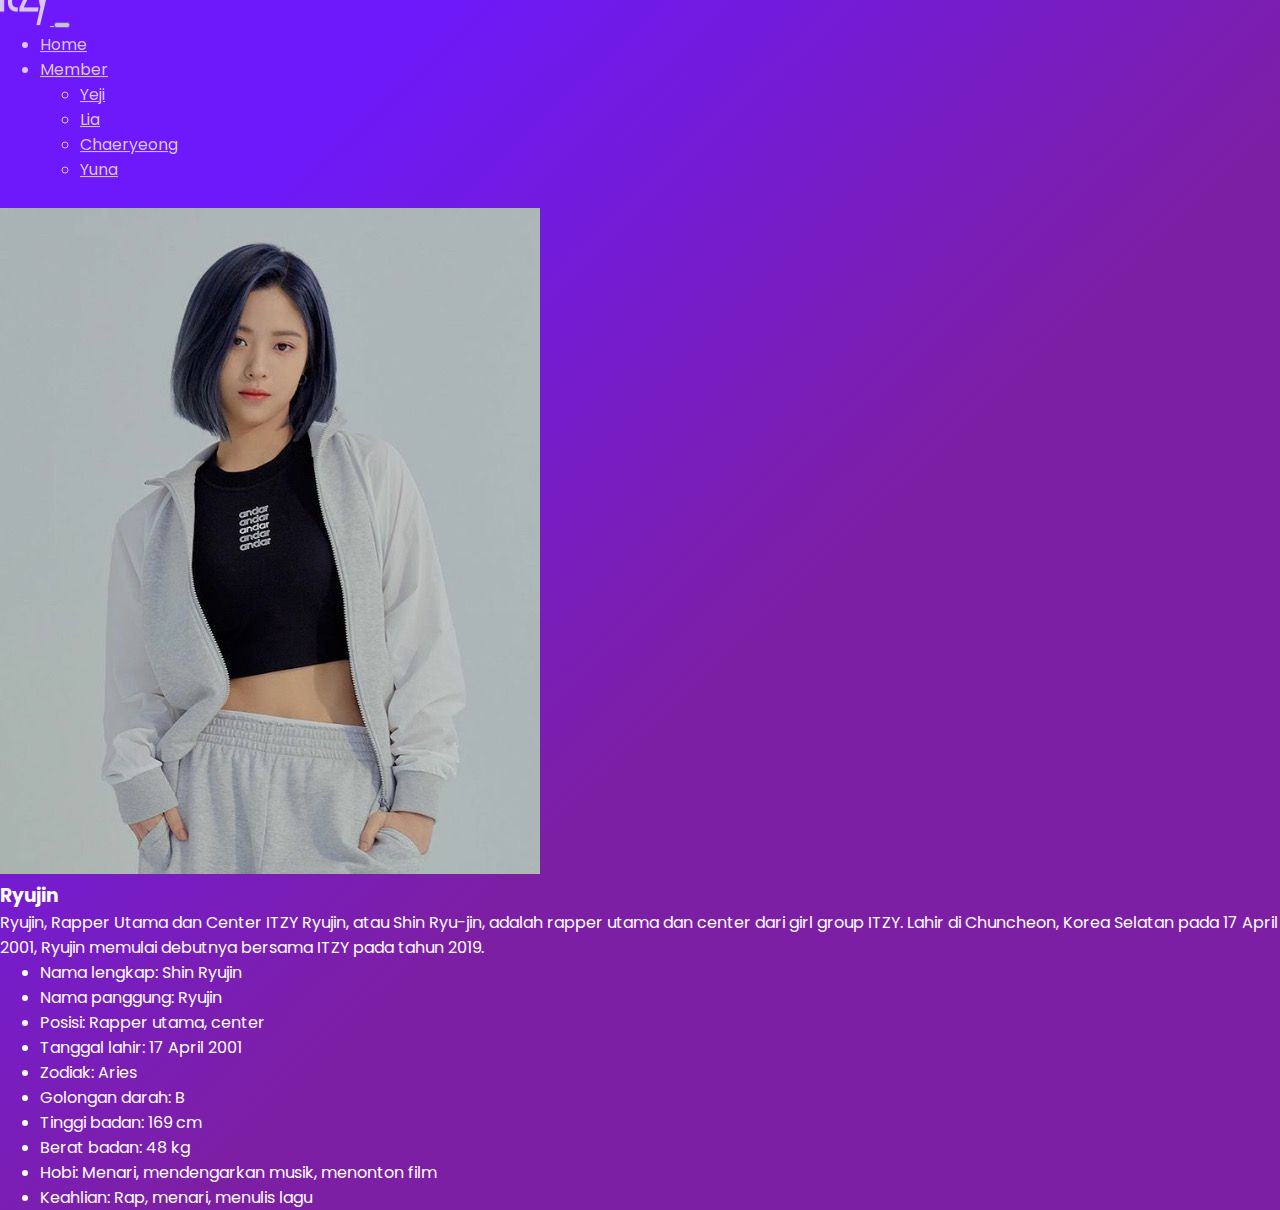
<file: Tribute-Page/member/ryujin.html>
<!DOCTYPE html>
<html lang="en">
  <head>
    <meta charset="utf-8" />
    <meta name="viewport" content="width=device-width, initial-scale=1" />
    <title>Ryujin</title>
    <link rel="icon" href="../assets/images/logo.jpg" type="image/x-icon" />
    <!-- MY CSS -->
    <link rel="stylesheet" href="member.css" />
    <style></style>
    <!-- Bootstrap -->
    <link href="https://cdn.jsdelivr.net/npm/bootstrap@5.3.2/dist/css/bootstrap.min.css" rel="stylesheet" integrity="sha384-T3c6CoIi6uLrA9TneNEoa7RxnatzjcDSCmG1MXxSR1GAsXEV/Dwwykc2MPK8M2HN" crossorigin="anonymous" />
  </head>
  <body>
    <!-- Navbar start -->
    <header>
      <nav class="navbar navbar-expand-lg">
        <div class="container">
          <a class="navbar-brand" href="../index.html">
            <img src="../assets/images/logo2.png" alt="" />
          </a>
          <button class="navbar-toggler" type="button" data-bs-toggle="collapse" data-bs-target="#navbarNavDropdown" aria-controls="navbarNavDropdown" aria-expanded="false" aria-label="Toggle navigation">
            <span class="navbar-toggler-icon"></span>
          </button>
          <div class="collapse navbar-collapse justify-content-end fs-4" id="navbarNavDropdown">
            <ul class="navbar-nav">
              <li class="nav-item">
                <a class="nav-link" aria-current="page" href="../index.html">Home</a>
              </li>
              <li class="nav-item dropdown">
                <a class="nav-link dropdown-toggle" href="#" role="button" data-bs-toggle="dropdown" aria-expanded="false">Member </a>
                <ul class="dropdown-menu bg-transparent">
                  <li><a class="dropdown-item" href="yeji.html">Yeji</a></li>
                  <li><a class="dropdown-item" href="lia.html">Lia</a></li>
                  <li><a class="dropdown-item" href="chaeryeong.html">Chaeryeong</a></li>
                  <li><a class="dropdown-item" href="yuna.html">Yuna</a></li>
                </ul>
              </li>
            </ul>
          </div>
        </div>
      </nav>
    </header>
    <!-- Navbar End -->

    <!--HERO SECTION  -->
    <section id="hero" class="hero">
      <div class="container">
        <div class="row align-items-center">
          <div class="col-md-6">
            <img src="../assets/images/ryujin3.jpg" class="hero-img" alt="" />
          </div>
          <div class="col-md-6 hero-content mt-5">
            <h3 class="fw-bold fs-2">Ryujin</h3>
            <p class="fw-semibold">
              Ryujin, Rapper Utama dan Center ITZY Ryujin, atau Shin Ryu-jin, adalah rapper utama dan center dari girl group ITZY. Lahir di Chuncheon, Korea Selatan pada 17 April 2001, Ryujin memulai debutnya bersama ITZY pada tahun 2019.
            </p>
            <ul style="list-style-type: disc">
              <li>Nama lengkap: Shin Ryujin</li>
              <li>Nama panggung: Ryujin</li>
              <li>Posisi: Rapper utama, center</li>
              <li>Tanggal lahir: 17 April 2001</li>
              <!-- <li>Tempat lahir: Chuncheon, Korea Selatan</li> -->
              <li>Zodiak: Aries</li>
              <li>Golongan darah: B</li>
              <li>Tinggi badan: 169 cm</li>
              <li>Berat badan: 48 kg</li>
              <li>Hobi: Menari, mendengarkan musik, menonton film</li>
              <li>Keahlian: Rap, menari, menulis lagu</li>
              <!-- <li>Pendidikan: Hanlim Arts High School (Jurusan Tari Praktis)</li> -->
            </ul>
          </div>
        </div>
      </div>
    </section>
    <!--HERO SECTION  -->




    <!-- GSAP -->
    <script src="https://cdnjs.cloudflare.com/ajax/libs/gsap/3.12.3/gsap.min.js"></script>
    <script src="member.js"></script>
    <!-- BOOTSTRAP -->
    <script src="https://cdn.jsdelivr.net/npm/bootstrap@5.3.2/dist/js/bootstrap.bundle.min.js" integrity="sha384-C6RzsynM9kWDrMNeT87bh95OGNyZPhcTNXj1NW7RuBCsyN/o0jlpcV8Qyq46cDfL" crossorigin="anonymous"></script>
    <!-- 
        SUMBER GAMBAR : https://id.pinterest.com/search/pins/?rs=related_searches_organic&q=ryunjin%20itzy&source_id=000bf9d20cbbfaccrs0
     -->
  </body>
</html>
</file>
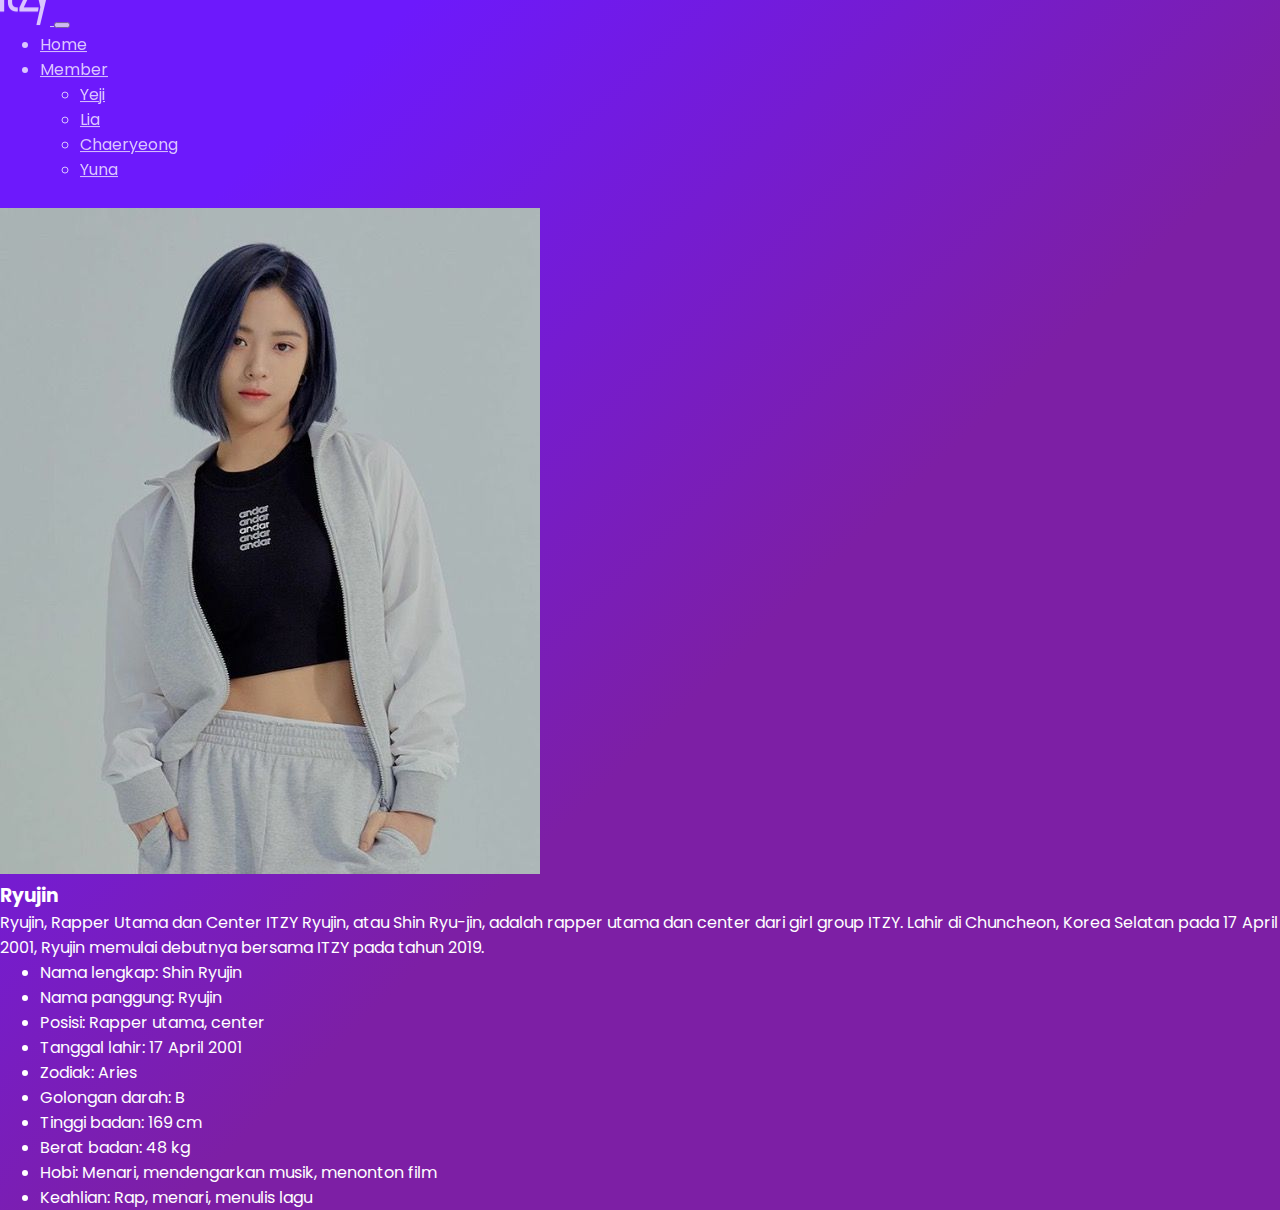
<file: Tribute-Page/member/yeji.html>
<!DOCTYPE html>
<html lang="en">
  <head>
    <meta charset="utf-8" />
    <meta name="viewport" content="width=device-width, initial-scale=1" />
    <title>Ryujin</title>
    <link rel="icon" href="../assets/images/logo.jpg" type="image/x-icon" />
    <!-- MY CSS -->
    <link rel="stylesheet" href="member.css" />
    <style></style>
    <!-- Bootstrap -->
    <link href="https://cdn.jsdelivr.net/npm/bootstrap@5.3.2/dist/css/bootstrap.min.css" rel="stylesheet" integrity="sha384-T3c6CoIi6uLrA9TneNEoa7RxnatzjcDSCmG1MXxSR1GAsXEV/Dwwykc2MPK8M2HN" crossorigin="anonymous" />
  </head>
  <body>
    <!-- Navbar start -->
    <header>
      <nav class="navbar navbar-expand-lg">
        <div class="container">
          <a class="navbar-brand" href="../index.html">
            <img src="../assets/images/logo2.png" alt="" />
          </a>
          <button class="navbar-toggler" type="button" data-bs-toggle="collapse" data-bs-target="#navbarNavDropdown" aria-controls="navbarNavDropdown" aria-expanded="false" aria-label="Toggle navigation">
            <span class="navbar-toggler-icon"></span>
          </button>
          <div class="collapse navbar-collapse justify-content-end fs-4" id="navbarNavDropdown">
            <ul class="navbar-nav">
              <li class="nav-item">
                <a class="nav-link" aria-current="page" href="../index.html">Home</a>
              </li>
              <li class="nav-item dropdown">
                <a class="nav-link dropdown-toggle" href="#" role="button" data-bs-toggle="dropdown" aria-expanded="false">Member </a>
                <ul class="dropdown-menu bg-transparent">
                  <li><a class="dropdown-item" href="ryujin.html">Yeji</a></li>
                  <li><a class="dropdown-item" href="lia.html">Lia</a></li>
                  <li><a class="dropdown-item" href="chaeryeong.html">Chaeryeong</a></li>
                  <li><a class="dropdown-item" href="yuna.html">Yuna</a></li>
                </ul>
              </li>
            </ul>
          </div>
        </div>
      </nav>
    </header>
    <!-- Navbar End -->

    <!--HERO SECTION  -->
    <section id="hero" class="hero">
      <div class="container">
        <div class="row align-items-center">
          <div class="col-md-6">
            <img src="../assets/images/ryujin3.jpg" class="hero-img" alt="" />
          </div>
          <div class="col-md-6 hero-content mt-5">
            <h3 class="fw-bold fs-2">Ryujin</h3>
            <p class="fw-semibold">
              Ryujin, Rapper Utama dan Center ITZY Ryujin, atau Shin Ryu-jin, adalah rapper utama dan center dari girl group ITZY. Lahir di Chuncheon, Korea Selatan pada 17 April 2001, Ryujin memulai debutnya bersama ITZY pada tahun 2019.
            </p>
            <ul style="list-style-type: disc">
              <li>Nama lengkap: Shin Ryujin</li>
              <li>Nama panggung: Ryujin</li>
              <li>Posisi: Rapper utama, center</li>
              <li>Tanggal lahir: 17 April 2001</li>
              <!-- <li>Tempat lahir: Chuncheon, Korea Selatan</li> -->
              <li>Zodiak: Aries</li>
              <li>Golongan darah: B</li>
              <li>Tinggi badan: 169 cm</li>
              <li>Berat badan: 48 kg</li>
              <li>Hobi: Menari, mendengarkan musik, menonton film</li>
              <li>Keahlian: Rap, menari, menulis lagu</li>
              <!-- <li>Pendidikan: Hanlim Arts High School (Jurusan Tari Praktis)</li> -->
            </ul>
          </div>
        </div>
      </div>
    </section>
    <!--HERO SECTION  -->

    <!-- GSAP -->
    <script src="https://cdnjs.cloudflare.com/ajax/libs/gsap/3.12.3/gsap.min.js"></script>
    <script src="member.js"></script>
    <!-- BOOTSTRAP -->
    <script src="https://cdn.jsdelivr.net/npm/bootstrap@5.3.2/dist/js/bootstrap.bundle.min.js" integrity="sha384-C6RzsynM9kWDrMNeT87bh95OGNyZPhcTNXj1NW7RuBCsyN/o0jlpcV8Qyq46cDfL" crossorigin="anonymous"></script>
    <!-- 
        SUMBER GAMBAR : https://id.pinterest.com/search/pins/?rs=related_searches_organic&q=ryunjin%20itzy&source_id=000bf9d20cbbfaccrs0
     -->
  </body>
</html>
</file>
<file: Tribute-Page/member/member.css>
/* 2372066 Sebastian C */

/* FONT */
@import url("https://fonts.googleapis.com/css2?family=Poppins&display=swap");
/* RESET */
* {
  margin: 0;
  box-sizing: border-box;
  color: white;
  font-family: "Poppins";
}
img {
  max-width: 100%;
}
body {
  background-color: white;
  background-image: linear-gradient(135.9deg, rgba(109, 25, 252, 1) 16.4%, rgba(125, 31, 165, 1) 56.1%);
}
header {
  position: sticky;
  top: 0;
  z-index: 99;
}

.navbar {
  margin-bottom: 1px;
}
.navbar .nav-item a:hover{
  color: #f5f5f5;
  border-bottom: 1px solid;
}
.navbar .nav-item .dropdown-menu a:hover{
  background-color: rgba(131, 129, 129, 0.6);
  color: #050505;
  border-bottom: 1px solid;
}
@media (max-width: 767.98px) {
  .reverse {
    display: flex;
    flex-direction: column-reverse;
  }
}
.member-img {
  --s: 475px;
  --b: 8px;
  --g: 14px;
  --c: #2a04ff;

  width: var(--s);
  height: 500px;
  aspect-ratio: 1;
  outline: calc(var(--s) / 2) solid #0009;
  outline-offset: calc(var(--s) / -2);
  cursor: pointer;
  transition: 0.3s;
  border-radius: 45px;
}
.member-img:hover {
  outline: var(--b) solid var(--c);
  outline-offset: var(--g);
}
/* SUMBER KODE: https://freefrontend.com/css-hover-effects/ */
/* footer */
footer {
  background-color: #050505;
  color: #f5f5f5;
}
.footer {
  padding: 48px;
}
.footer a {
  text-decoration: none;
  color: #f5f5f5;
}
</file>
